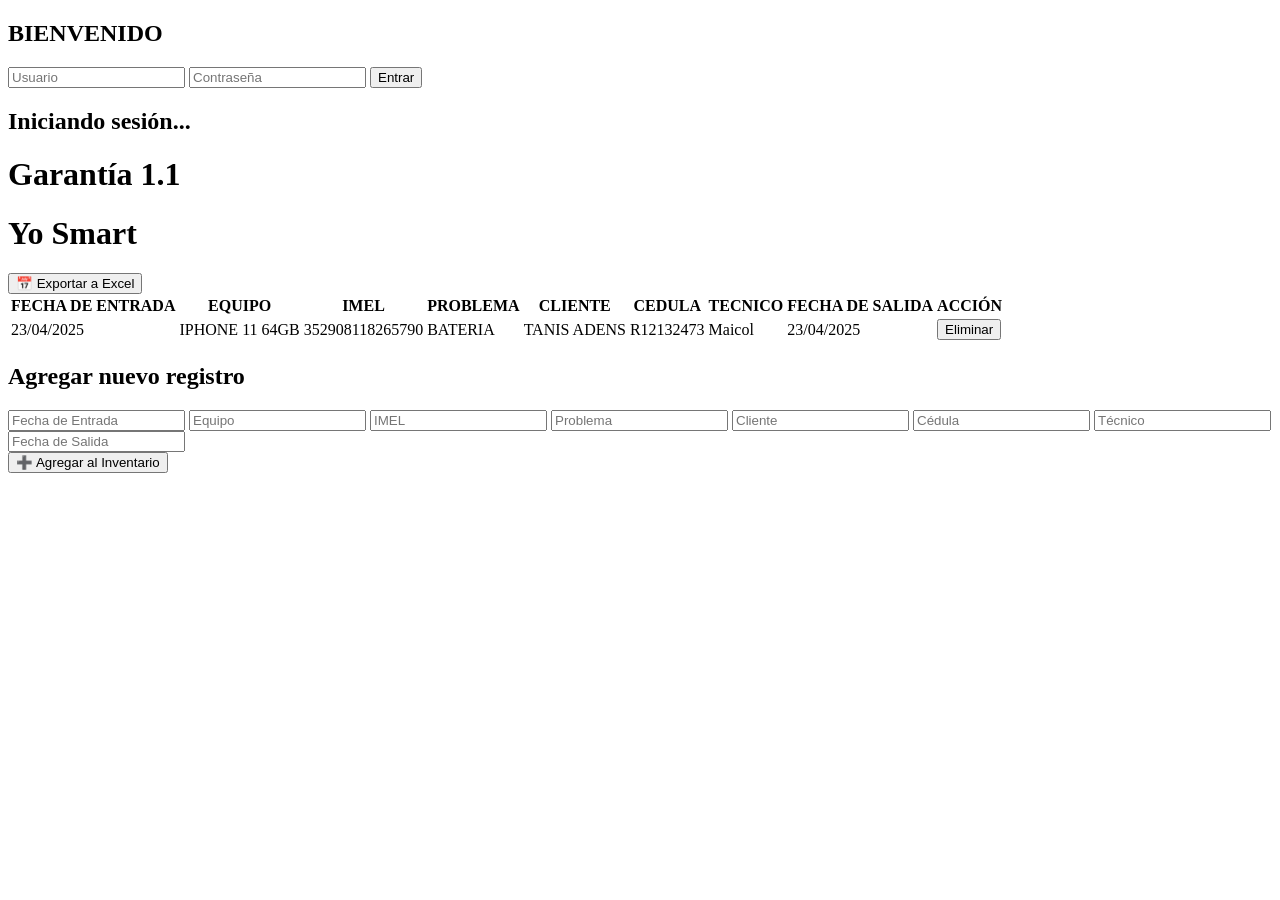
<file: index.html>
<!DOCTYPE html>
<html lang="es">
<head>
  <meta charset="UTF-8">
  <title>Inventario</title>
  <link rel="stylesheet" href="style.scss">
 
</head>
<body>
  <div id="login">
    <h2>BIENVENIDO</h2>
    <input type="text" id="usuario" placeholder="Usuario">
    <input type="password" id="contrasena" placeholder="Contraseña">
    <button onclick="iniciarSesion()">Entrar</button>
    <p id="mensaje" style="color: red;"></p>
  </div>

  <div id="cargando">
    <h2>Iniciando sesión...</h2>
    <div class="spinner"></div>
  </div>

  <div id="contenido">
    <h1>Garantía 1.1</h1>
    
    <h1>Yo Smart</h1>

    <button class="exportar" onclick="exportTableToExcel('inventario', 'inventario_excel')">📅 Exportar a Excel</button>

    <table id="inventario">
      <thead>
        <tr>
          <th>FECHA DE ENTRADA</th>
          <th>EQUIPO</th>
          <th>IMEL</th>
          <th>PROBLEMA</th>
          <th>CLIENTE</th>
          <th>CEDULA</th>
          <th>TECNICO</th>
          <th>FECHA DE SALIDA</th>
          <th>ACCIÓN</th>
        </tr>
      </thead>
      <tbody>
        <tr>
          <td>23/04/2025</td>
          <td>IPHONE 11 64GB</td>
          <td>352908118265790</td>
          <td>BATERIA</td>
          <td>TANIS ADENS</td>
          <td>R12132473</td>
          <td>Maicol</td>
          <td>23/04/2025</td>
          <td><button class="eliminar" onclick="eliminarFila(this)">Eliminar</button></td>
        </tr>
      </tbody>
    </table>

    <div class="formulario">
      <h2>Agregar nuevo registro</h2>
      <input type="text" id="fechaEntrada" placeholder="Fecha de Entrada">
      <input type="text" id="equipo" placeholder="Equipo">
      <input type="text" id="imel" placeholder="IMEL">
      <input type="text" id="problema" placeholder="Problema">
      <input type="text" id="cliente" placeholder="Cliente">
      <input type="text" id="cedula" placeholder="Cédula">
      <input type="text" id="tecnico" placeholder="Técnico">
      <input type="text" id="fechaSalida" placeholder="Fecha de Salida">
      <br>
      <button onclick="agregarRegistro()">➕ Agregar al Inventario</button>
    </div>
  </div>

  <script>
    function iniciarSesion() {
      const user = document.getElementById('usuario').value;
      const pass = document.getElementById('contrasena').value;
      const mensaje = document.getElementById('mensaje');

      const credencialesValidas = [
        { usuario: "admin", contrasena: "1234" },
        { usuario: "felix", contrasena: "1234" },
        { usuario: "emely", contrasena: "1234" },
        { usuario: "oriana", contrasena: "1234" },
        { usuario: "daniel", contrasena: "1234" }
      ];

      const accesoPermitido = credencialesValidas.some(cred => cred.usuario === user && cred.contrasena === pass);

      if (accesoPermitido) {
        document.getElementById('login').style.display = "none";
        document.getElementById('cargando').style.display = "block";
        setTimeout(() => {
          document.getElementById('cargando').style.display = "none";
          document.getElementById('contenido').style.display = "block";
        }, 1000);
      } else {
        mensaje.textContent = "Credenciales incorrectas.";
      }
    }

    function eliminarFila(btn) {
      const fila = btn.closest("tr");
      fila.remove();
    }

    function agregarRegistro() {
      const tabla = document.getElementById('inventario').getElementsByTagName('tbody')[0];
      const fila = tabla.insertRow();

      const campos = ['fechaEntrada', 'equipo', 'imel', 'problema', 'cliente', 'cedula', 'tecnico', 'fechaSalida'];

      campos.forEach(id => {
        const celda = fila.insertCell();
        celda.textContent = document.getElementById(id).value;
      });

      const celdaAccion = fila.insertCell();
      celdaAccion.innerHTML = <button class="eliminar" onclick="eliminarFila(this)">Eliminar</button>;

      // Limpia los campos
      campos.forEach(id => document.getElementById(id).value = "");
    }

    function exportTableToExcel(tableID, filename = '') {
      const downloadLink = document.createElement('a');
      const dataType = 'application/vnd.ms-excel';
      const tableSelect = document.getElementById(tableID);
      const tableHTML = tableSelect.outerHTML.replace(/ /g, '%20');

      filename = filename ? filename + '.xls' : 'excel_data.xls';

      downloadLink.href = 'data:' + dataType + ', ' + tableHTML;
      downloadLink.download = filename;

      document.body.appendChild(downloadLink);
      downloadLink.click();
      document.body.removeChild(downloadLink);
    }
  </script>
</body>
</html>
</file>
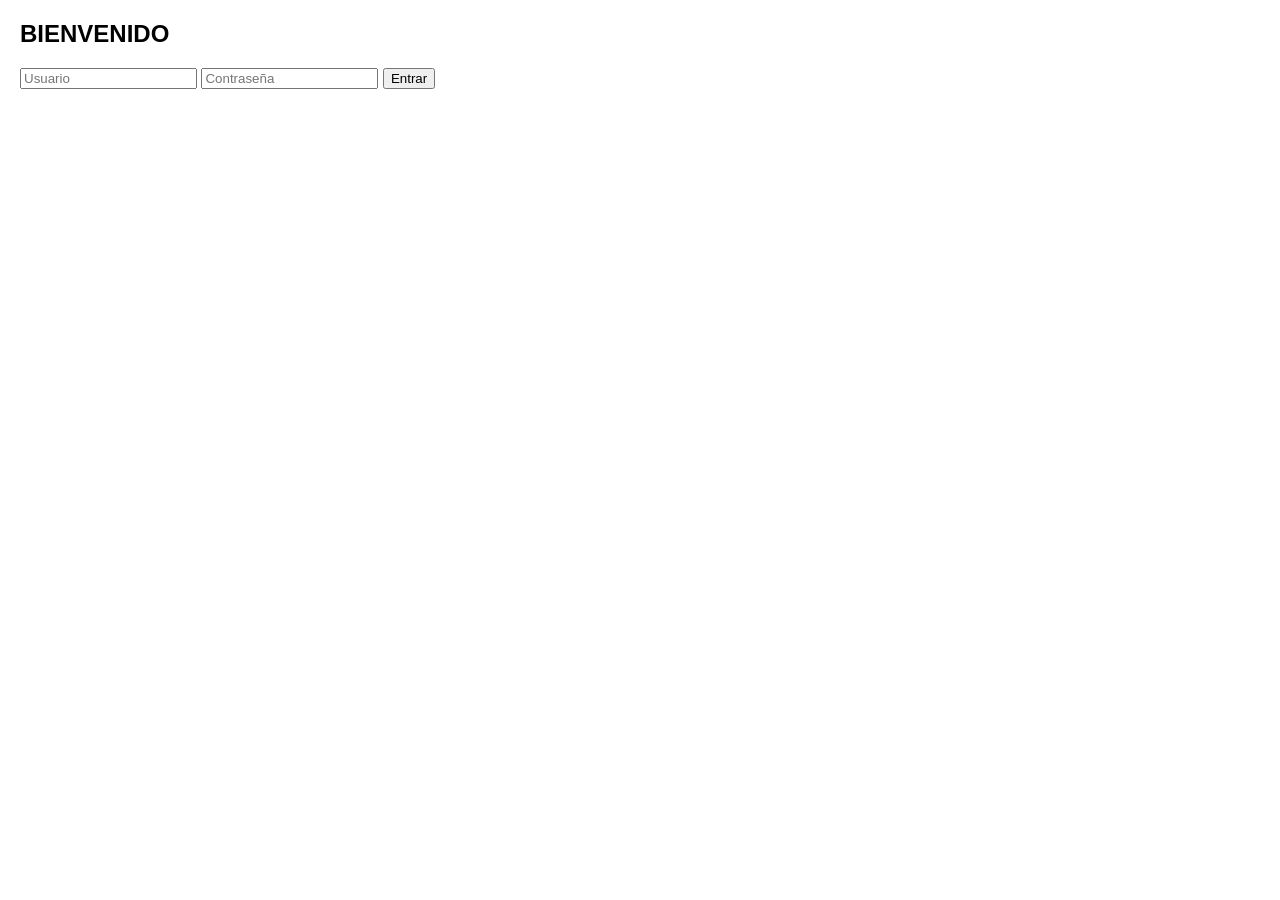
<file: index.html.html>
<!DOCTYPE html>
<html lang="es">
<head>
  <meta charset="UTF-8">
  <title>Inventario</title>
  <style>
    body {
      font-family: Arial, sans-serif;
      margin: 20px;
    }
    #cargando, #contenido {
      display: none;
    }
    .spinner {
      border: 4px solid #f3f3f3;
      border-top: 4px solid #3498db;
      border-radius: 50%;
      width: 40px;
      height: 40px;
      animation: spin 1s linear infinite;
      margin: 10px auto;
    }
    @keyframes spin {
      0% { transform: rotate(0deg); }
      100% { transform: rotate(360deg); }
    }
    table {
      width: 100%;
      border-collapse: collapse;
      margin-top: 20px;
    }
    th, td {
      border: 1px solid #999;
      padding: 8px;
      text-align: center;
    }
    .formulario input {
      display: block;
      margin: 8px 0;
      padding: 6px;
      width: 100%;
      max-width: 300px;
    }
    .exportar, .eliminar, .formulario button {
      padding: 6px 12px;
      margin: 8px 0;
      cursor: pointer;
    }
  </style>
</head>
<body>

  <div id="login">
    <h2>BIENVENIDO</h2>
    <input type="text" id="usuario" placeholder="Usuario">
    <input type="password" id="contrasena" placeholder="Contraseña">
    <button onclick="iniciarSesion()">Entrar</button>
    <p id="mensaje" style="color: red;"></p>
  </div>

  <div id="cargando">
    <h2>Iniciando sesión...</h2>
    <div class="spinner"></div>
  </div>

  <div id="contenido">
    <h1>Garantía 1.1 - Yo Smart</h1>

    <button class="exportar" onclick="exportTableToExcel('inventario', 'inventario_excel')">📅 Exportar a Excel</button>

    <table id="inventario">
      <thead>
        <tr>
          <th>FECHA DE ENTRADA</th>
          <th>EQUIPO</th>
          <th>IMEL</th>
          <th>PROBLEMA</th>
          <th>CLIENTE</th>
          <th>CEDULA</th>
          <th>TECNICO</th>
          <th>FECHA DE SALIDA</th>
          <th>ACCIÓN</th>
        </tr>
      </thead>
      <tbody>
        <!-- Registros dinámicos -->
      </tbody>
    </table>

    <div class="formulario">
      <h2>Agregar nuevo registro</h2>
      <input type="text" id="fechaEntrada" placeholder="Fecha de Entrada">
      <input type="text" id="equipo" placeholder="Equipo">
      <input type="text" id="imel" placeholder="IMEL">
      <input type="text" id="problema" placeholder="Problema">
      <input type="text" id="cliente" placeholder="Cliente">
      <input type="text" id="cedula" placeholder="Cédula">
      <input type="text" id="tecnico" placeholder="Técnico">
      <input type="text" id="fechaSalida" placeholder="Fecha de Salida">
      <button onclick="agregarRegistro()">➕ Agregar al Inventario</button>
    </div>
  </div>

  <script>
    function iniciarSesion() {
      const usuario = document.getElementById("usuario").value;
      const contrasena = document.getElementById("contrasena").value;

      if (usuario === "felix" && contrasena === "1234") {
        document.getElementById("login").style.display = "none";
        document.getElementById("cargando").style.display = "block";

        setTimeout(() => {
          document.getElementById("cargando").style.display = "none";
          document.getElementById("contenido").style.display = "block";
        }, 2000);
      } else {
        document.getElementById("mensaje").textContent = "Usuario o contraseña incorrecta";
      }
    }

    function agregarRegistro() {
      const datos = {
        fechaEntrada: document.getElementById("fechaEntrada").value,
        equipo: document.getElementById("equipo").value,
        imel: document.getElementById("imel").value,
        problema: document.getElementById("problema").value,
        cliente: document.getElementById("cliente").value,
        cedula: document.getElementById("cedula").value,
        tecnico: document.getElementById("tecnico").value,
        fechaSalida: document.getElementById("fechaSalida").value
      };

      const tabla = document.getElementById("inventario").getElementsByTagName('tbody')[0];
      const nuevaFila = tabla.insertRow();
      Object.values(datos).forEach(valor => {
        const celda = nuevaFila.insertCell();
        celda.textContent = valor;
      });

      const celdaAccion = nuevaFila.insertCell();
      const boton = document.createElement("button");
      boton.textContent = "Eliminar";
      boton.className = "eliminar";
      boton.onclick = function () {
        eliminarFila(this);
      };
      celdaAccion.appendChild(boton);

      document.querySelectorAll(".formulario input").forEach(input => input.value = "");

      fetch('guardar_registro.php', {
        method: 'POST',
        body: JSON.stringify(datos),
        headers: {
          'Content-Type': 'application/json'
        }
      })
      .then(response => response.json())
      .then(resultado => {
        if (resultado.status === 'ok') {
          console.log('Registro guardado correctamente');
        } else {
          alert('Error al guardar: ' + resultado.mensaje);
        }
      })
      .catch(error => {
        alert('Error en la conexión con el servidor');
        console.error(error);
      });
    }

    function eliminarFila(boton) {
      const fila = boton.closest("tr");
      fila.remove();
    }

    function exportTableToExcel(tableID, filename = '') {
      const downloadLink = document.createElement("a");
      const dataType = 'application/vnd.ms-excel';
      const tableSelect = document.getElementById(tableID);
      const tableHTML = tableSelect.outerHTML.replace(/ /g, '%20');

      filename = filename ? filename + '.xls' : 'excel_data.xls';
      downloadLink.href = 'data:' + dataType + ', ' + tableHTML;
      downloadLink.download = filename;
      downloadLink.click();
    }
  </script>

</body>
</html>
</file>
